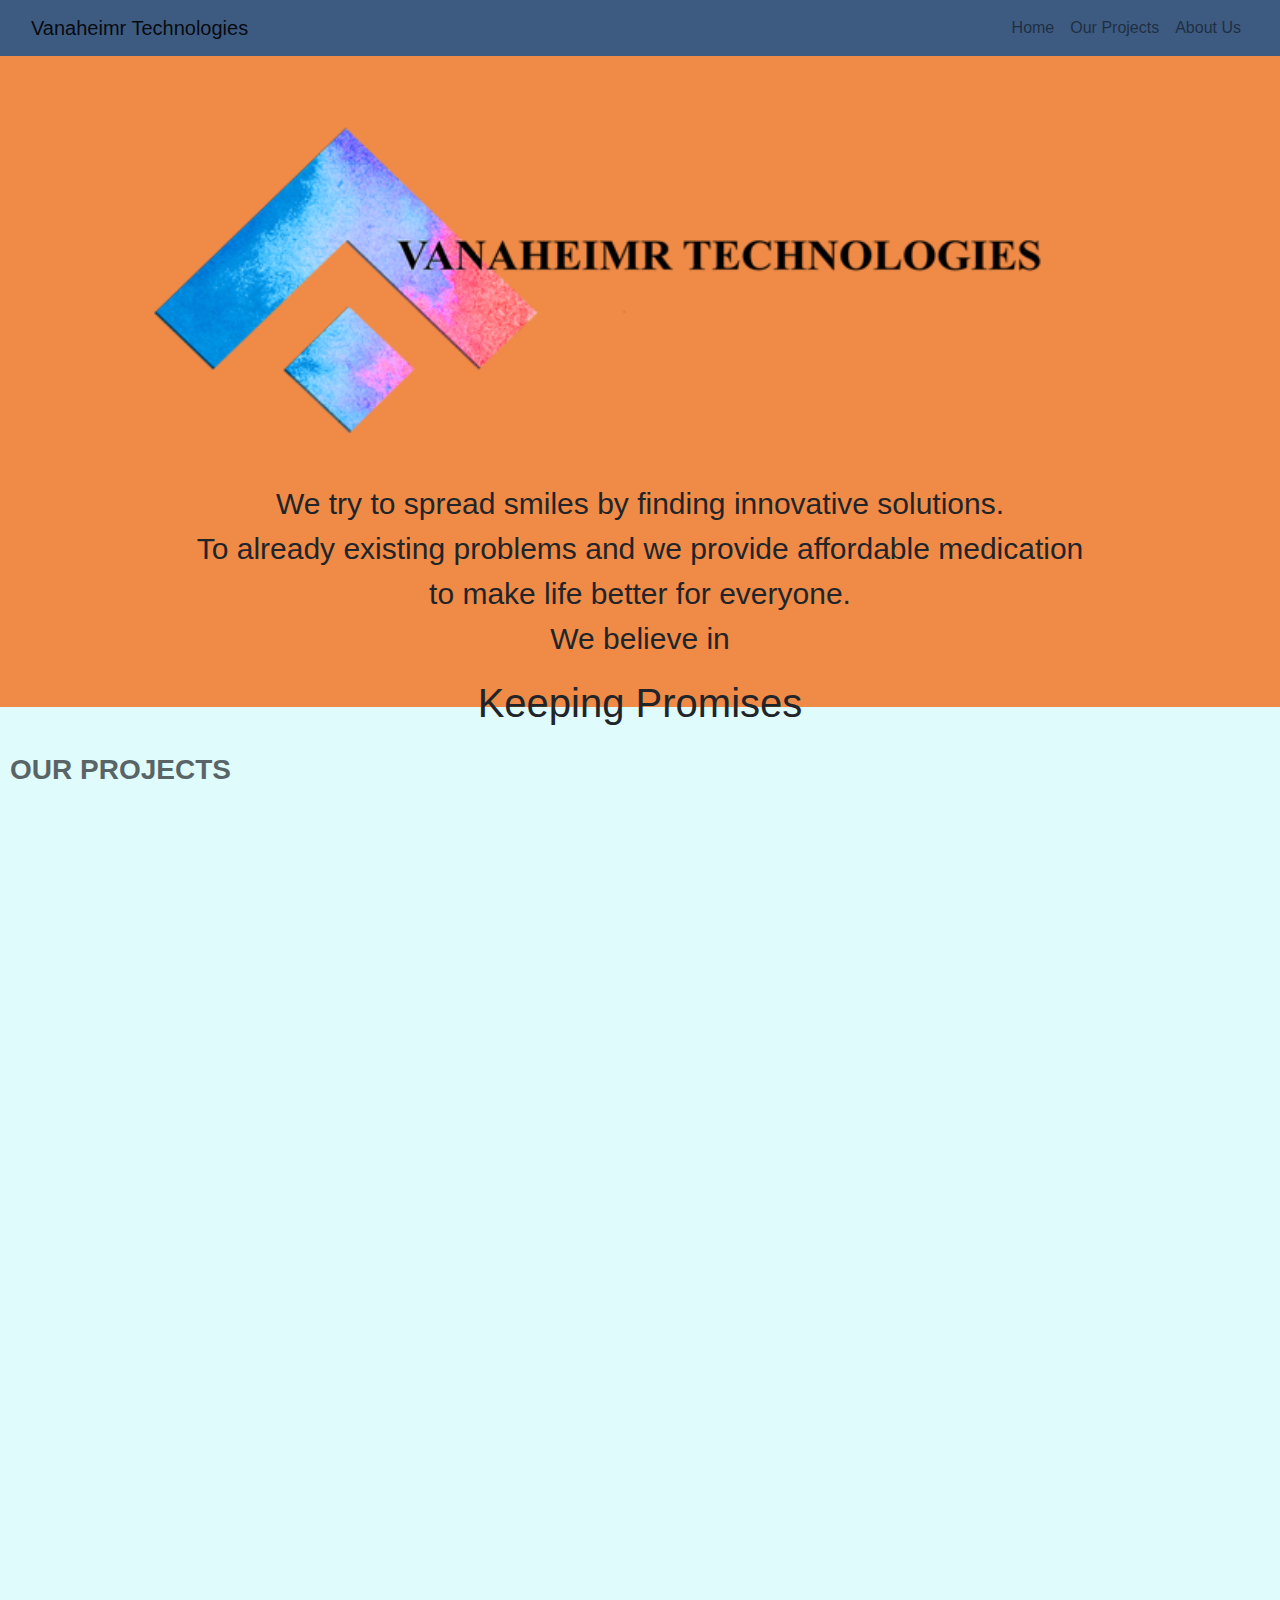
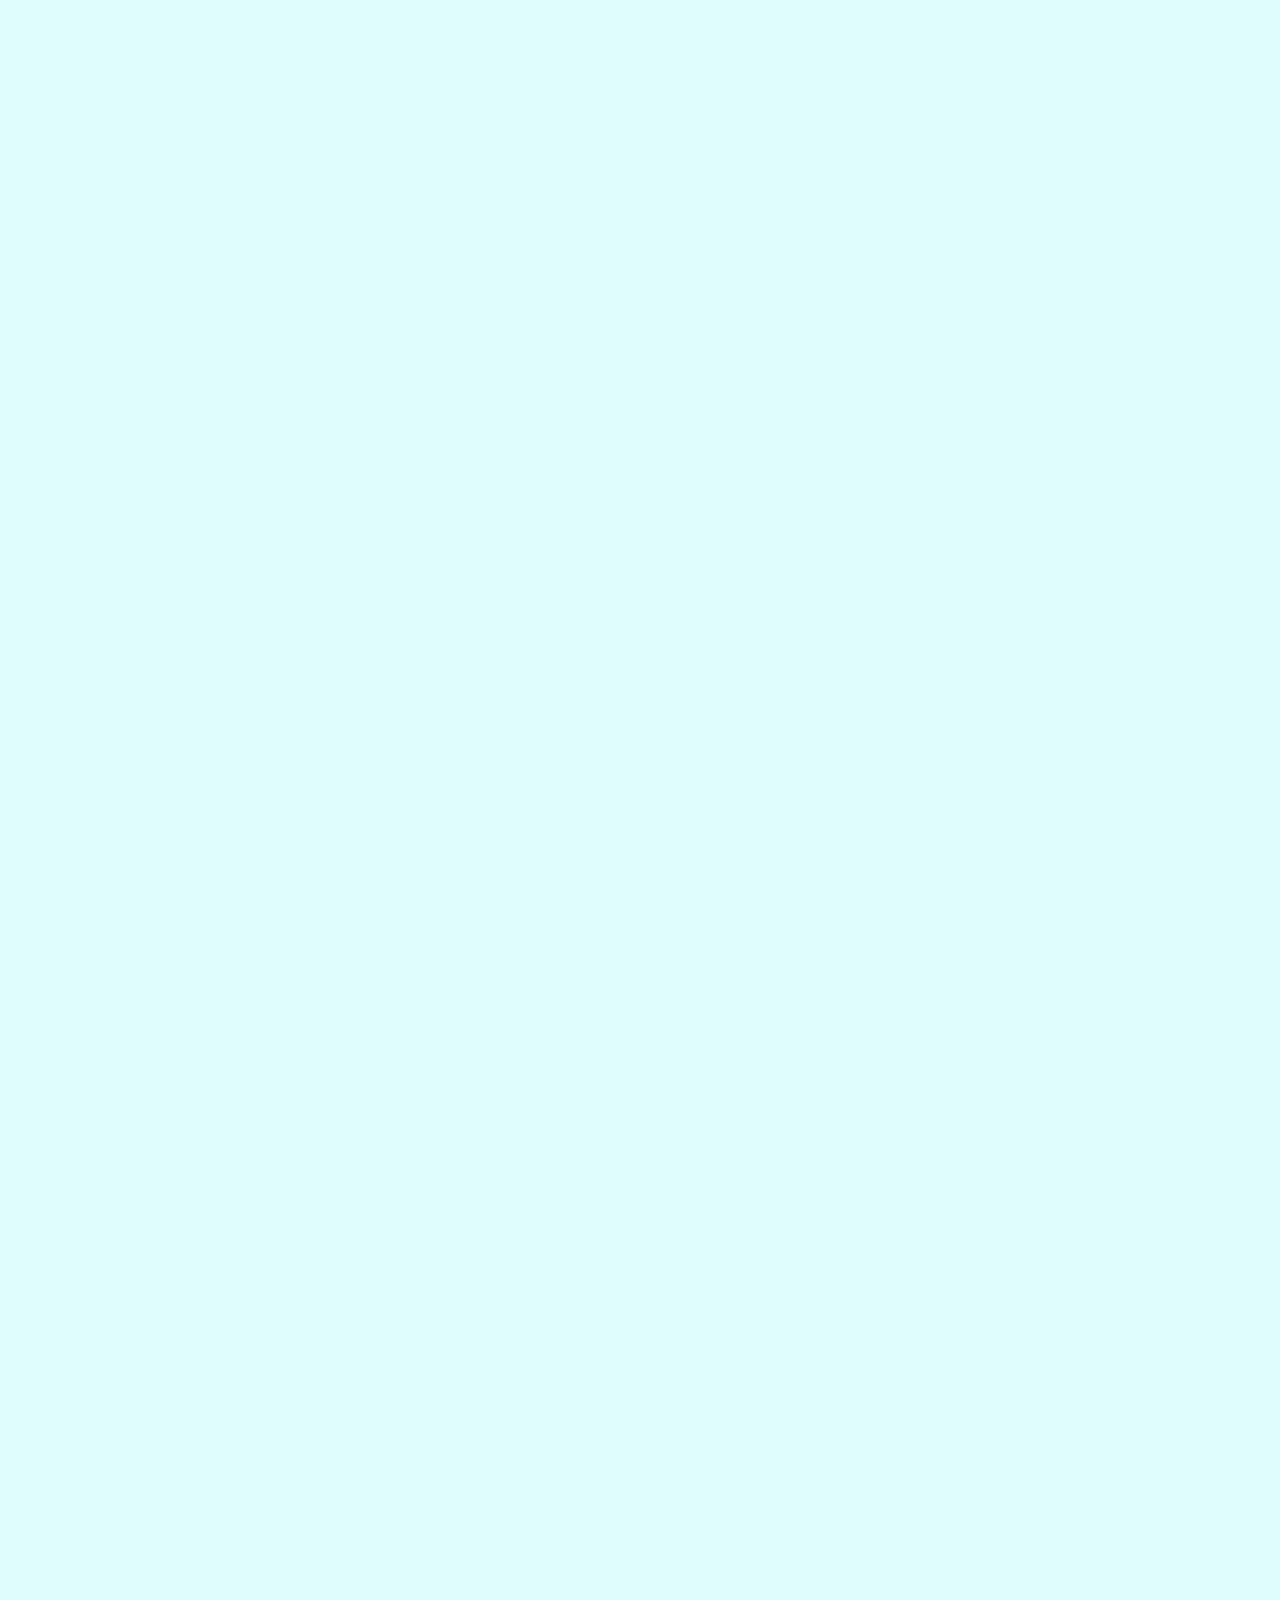
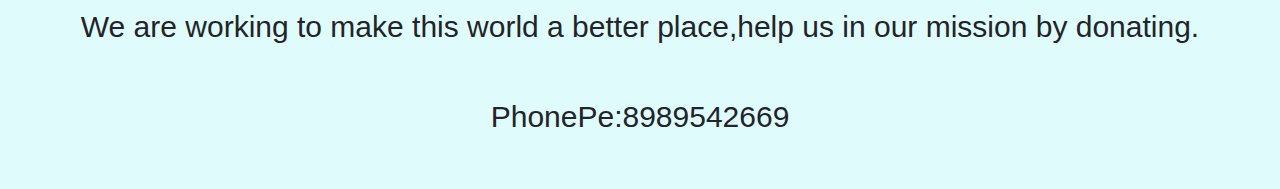
<file: index.html>
<!DOCTYPE html>
<html>

<head>
  <meta charset="utf-8">
  <meta http-equiv="X-UA-Compatible" content="IE=edge">
  <title>vanaheimr technology</title>
  <link rel="stylesheet" href="p.css">
  <meta name="viewport" content="width=device-width, initial-scale=1">
  <link rel="stylesheet" href="https://stackpath.bootstrapcdn.com/bootstrap/4.3.1/css/bootstrap.min.css">
  <link rel="stylesheet" href="https://cdnjs.cloudflare.com/ajax/libs/font-awesome/4.7.0/css/font-awesome.min.css">
  <link rel="stylesheet" href="https://unpkg.com/aos@next/dist/aos.css" />
</head>

<body>

  <div class="container-fluid" style="background-color: #3d5a80;">
    <nav class="navbar navbar-expand-lg navbar-light">
      <a class="navbar-brand" href="/">Vanaheimr Technologies</a>
      <button class="navbar-toggler" type="button" data-toggle="collapse" data-target="#navbarSupportedContent"
        aria-controls="navbarSupportedContent" aria-expanded="false" aria-label="Toggle navigation">
        <span class="navbar-toggler-icon"></span>
      </button>

      <div class="collapse navbar-collapse" id="navbarSupportedContent">
        <ul class="navbar-nav ml-auto justify-content-end">
          <li class="nav-item">
            <a class="nav-link" href="index.html">Home</a>
          </li>
          <li class="nav-item">
            <a class="nav-link" href="pr.html">Our Projects</a>
          </li>
          <li class="nav-item">
            <a class="nav-link" href="about.html">About Us</a>
          </li>
        </ul>
      </div>
    </nav>
  </div>

  <div class="ab">
    <div class="d"><img src="ccc.png"></div> <br><br>
    <div class="s"> We try to spread smiles by finding innovative solutions.<br> To already existing problems and we
      provide affordable medication <br>to make life better for everyone.<br>
      We believe in <br></div>
  </div>

  <div class="h"> Keeping Promises</div>
  <div class="o">
    <h3><b>OUR PROJECTS</b></h3> <br><br>


    <main class="container">
      <section class="card-custom" data-aos="fade-right">
        <img src="1a.jpg" style="width:100%;" alt="" />
        <div>
          <h3>OH SPRAY</h3>
          <p>
            OH is an acid prevention spray. It mainly aims toward's prevention of acid burns.
          </p>
          <a href="pr.html" class="btn">Know More</a>
        </div>
      </section>

      <section class="card-custom" data-aos="fade-left">
        <img src="1as.jpg " alt="" />
        <div>
          <h3> CURE ASTHMA </h3>
          <p>
            It's a revolutionary idea for curing asthama.
          </p>
          <a href="pr.html" class="btn">Know More</a>
        </div>
      </section>

      <section class="card-custom" data-aos="fade-right">
        <img src="1r.jpg" alt="" />
        <div>
          <h3>RAPE PREVENTION DEVICE</h3>
          <p> Rape is a huge issue that plagues the world today. It's a worldwide issue and not specific to one country.
            We have made a device which helps in prevention of rape.
          </p>
          <a href="pr.html" class="btn">Know More</a>
        </div>
      </section>

      <section class="card-custom" data-aos="fade-left">
        <img src="1e.jpg" alt="" />
        <div>
          <h3>ECOI</h3>
          <p>
            We are trying to treat medical waste in a ecofriendly manner.
          </p>
          <a href="pr.html" class="btn">Know More</a>
        </div>
      </section>


    </main>
    <script src="https://unpkg.com/aos@next/dist/aos.js"></script>

  </div>




  <div class="n">
    We are working to make this world a better place,help us in our mission by donating. <br><br>
    <div class="os">
PhonePe:8989542669
</div>
  </div>

  <script>
    AOS.init();
  </script>

  <script>
    AOS.init({
      offset: 400, // offset (in px) from the original trigger point
      delay: 0, // values from 0 to 3000, with step 50ms
      duration: 1000 // values from 0 to 3000, with step 50ms
    });
  </script>

  <script src="https://code.jquery.com/jquery-3.3.1.slim.min.js"></script>
  <script src="https://cdnjs.cloudflare.com/ajax/libs/popper.js/1.14.7/umd/popper.min.js"></script>
  <script src="https://stackpath.bootstrapcdn.com/bootstrap/4.3.1/js/bootstrap.min.js"></script>

</body>

</html>
</file>
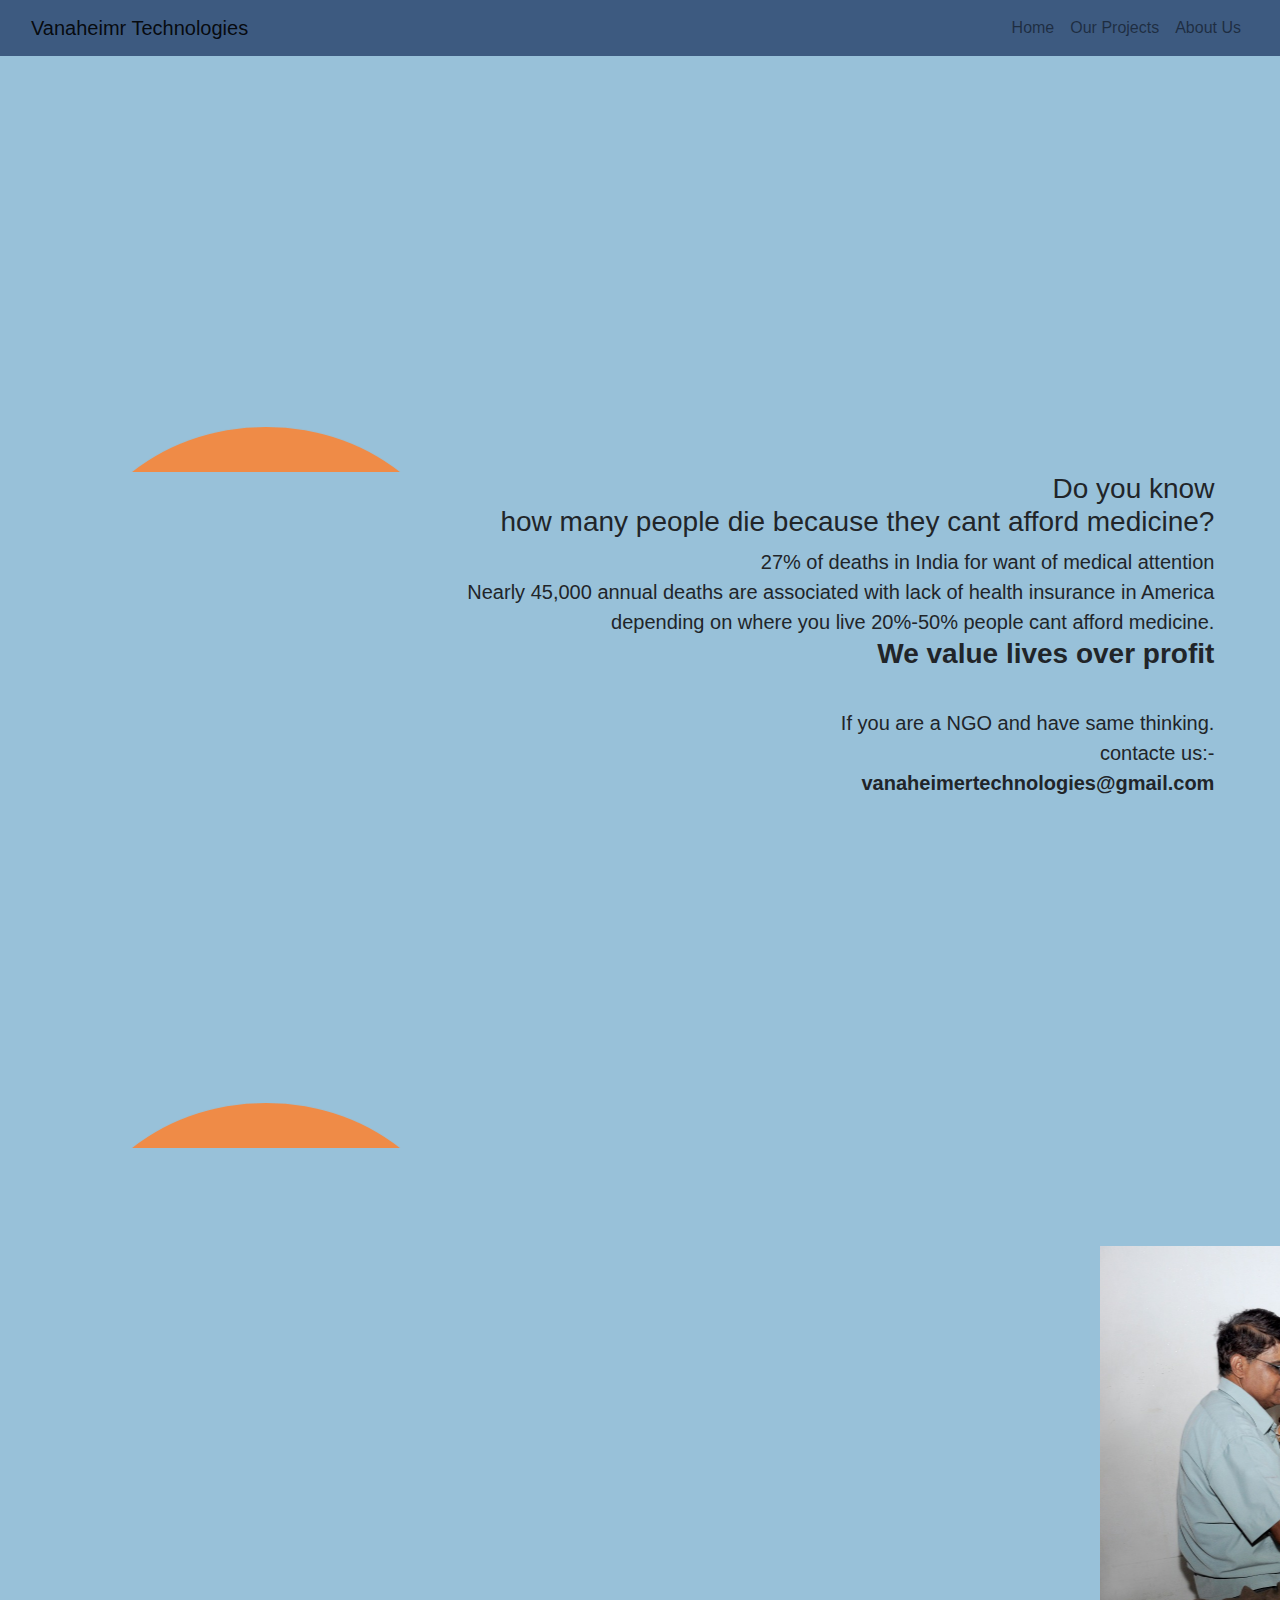
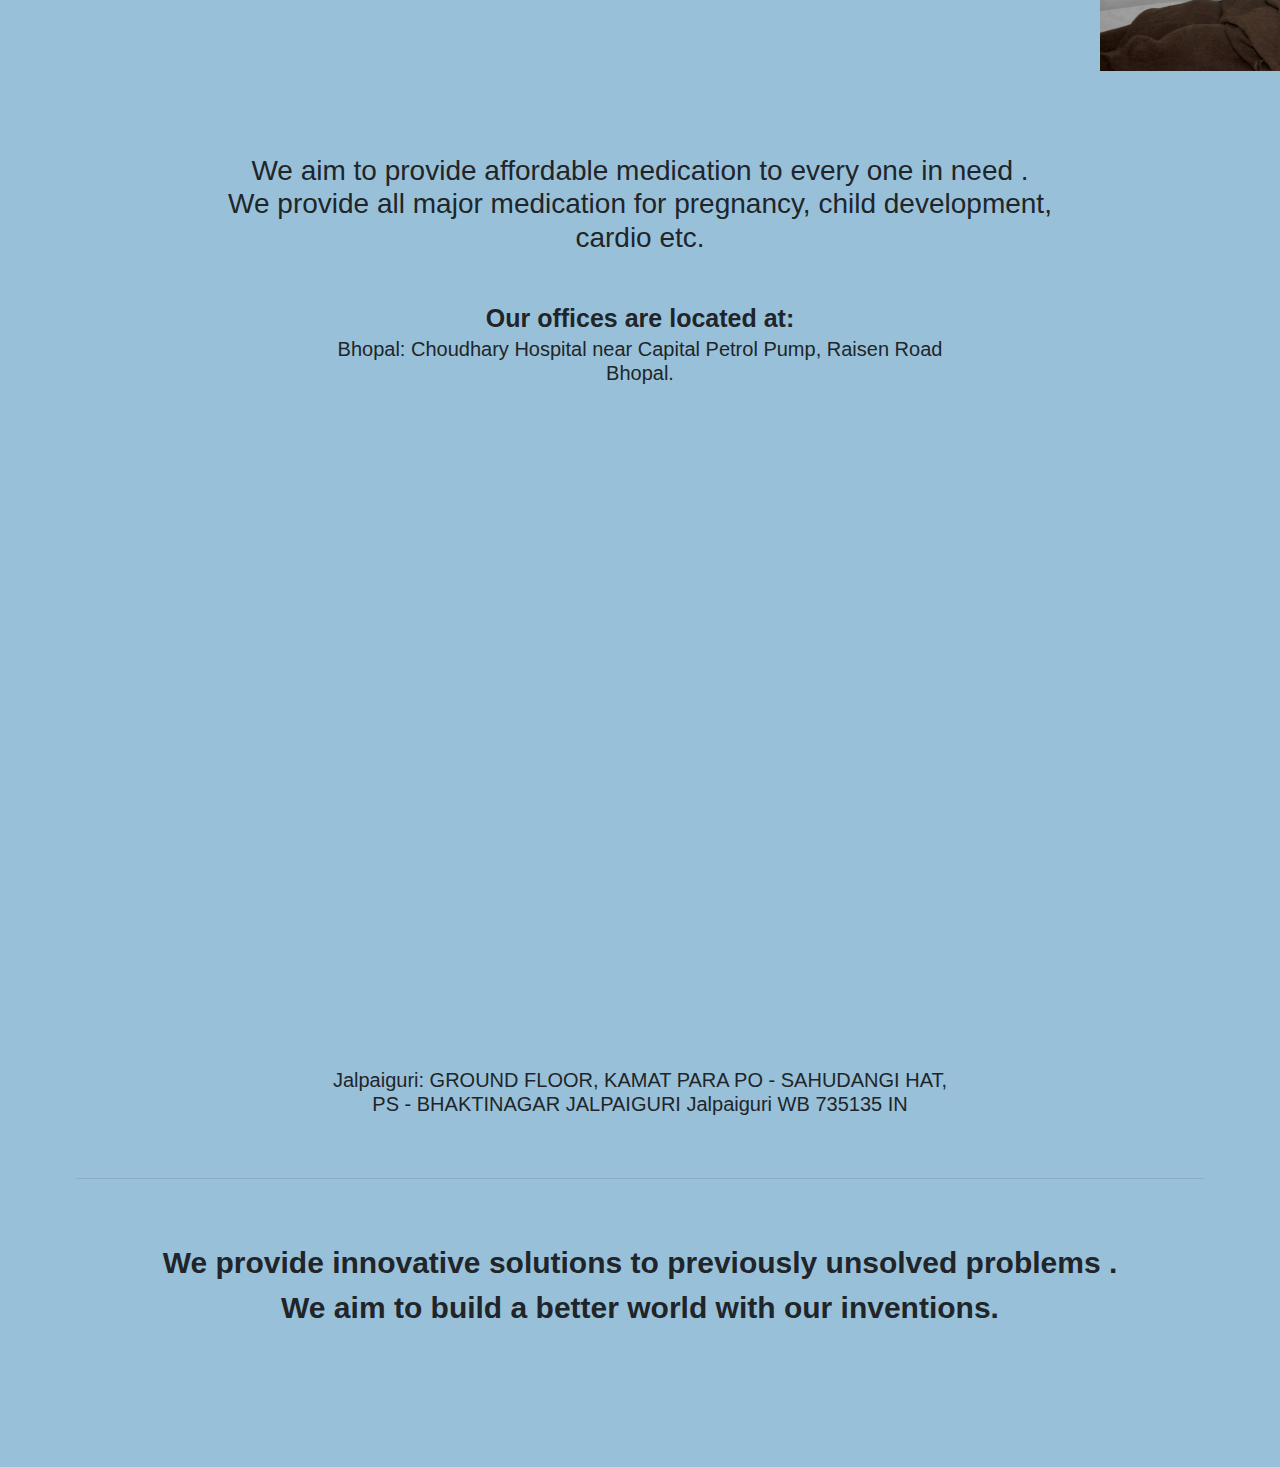
<file: about.html>
<!DOCTYPE html>
<html>

<head>
  <meta charset="utf-8">
  <meta http-equiv="X-UA-Compatible" content="IE=edge">
  <title>About</title>
  <link rel="stylesheet" href="a.css">
  <meta name="viewport" content="width=device-width, initial-scale=1">
  <link rel="stylesheet" href="https://stackpath.bootstrapcdn.com/bootstrap/4.3.1/css/bootstrap.min.css">
  <link rel="stylesheet" href="https://cdnjs.cloudflare.com/ajax/libs/font-awesome/4.7.0/css/font-awesome.min.css">
</head>

<body style="background-color: #98c1d9;">

  <div class="container-fluid" style="background-color: #3d5a80;">
    <nav class="navbar navbar-expand-lg navbar-light bg-transparent">
      <a class="navbar-brand" href="/">Vanaheimr Technologies</a>
      <button class="navbar-toggler" type="button" data-toggle="collapse" data-target="#navbarSupportedContent"
        aria-controls="navbarSupportedContent" aria-expanded="false" aria-label="Toggle navigation">
        <span class="navbar-toggler-icon"></span>
      </button>

      <div class="collapse navbar-collapse" id="navbarSupportedContent">
        <ul class="navbar-nav ml-auto justify-content-end">
          <li class="nav-item">
            <a class="nav-link" href="index.html">Home</a>
          </li>
          <li class="nav-item">
            <a class="nav-link" href="pr.html">Our Projects</a>
          </li>
          <li class="nav-item">
            <a class="nav-link" href="about.html">About Us</a>
          </li>
        </ul>
      </div>
    </nav>
  </div>

  <div class="ab">



    <marquee behavior="scroll" direction="up" scrollamount="5" style="float:left;">
      <div class="circle">
      </div>


    </marquee>
    <h3>Do you know <br>how many people die because they cant afford medicine?</h3>
    27% of deaths in India for want of medical attention<br>
    Nearly 45,000 annual deaths are associated with lack of health insurance in America<br>
    depending on where you live 20%-50% people cant afford medicine.<br>



    <h3><b>We value lives over profit</b></h3><br>
    If you are a NGO and have same thinking.<br>
    contacte us:- <br>
    <b>vanaheimertechnologies@gmail.com</b>
    <marquee behavior="scroll" direction="up" scrollamount="5">
      <div class="circle">
      </div>

    </marquee>
  </div>


  <br>



  <marquee behavior="scroll" direction="left" scrollamount="20">
    <img src="img1.jpeg" width="50%" height="50%" alt="smile"> &nbsp;
    <img src="img2.jpeg" width="50%" height="50%" alt="smile">&nbsp;
    <img src="img3.jpeg" width="50%" height="50%" alt="smile"> &nbsp;
    <img src="img4.jpeg" width="50%" height="50%" alt="smile"> &nbsp;
    <img src="img5.jpeg" width="50%" height="50%" alt="smile">&nbsp;
    
  </marquee>
  <div class="cd">
    <h3>We aim to provide affordable medication to every one in need .<br>
      We provide all major medication for pregnancy, child development, <br>cardio etc. </h3><br>

    <b>Our offices are located at:</b><br>
    <h5>Bhopal: Choudhary Hospital near Capital Petrol Pump, Raisen Road <br>Bhopal. <br>
<div class="iframe-cont">
      <iframe
        src="https://www.google.com/maps/embed?pb=!1m18!1m12!1m3!1d3665.707283138395!2d77.42599521497205!3d23.25373658483646!2m3!1f0!2f0!3f0!3m2!1i1024!2i768!4f13.1!3m3!1m2!1s0x397c427f6a6f922d%3A0xb39fdd7208e6ce2f!2sChoudhary%20Hospital!5e0!3m2!1sen!2sin!4v1578239952523!5m2!1sen!2sin"
        width="600" height="450" frameborder="0" style="border:0;" allowfullscreen=""></iframe> </div><br><br>


      Jalpaiguri: GROUND FLOOR, KAMAT PARA PO - SAHUDANGI HAT, <br>PS - BHAKTINAGAR JALPAIGURI Jalpaiguri WB 735135 IN
    </h5>
    <br>
    <hr>



    <div class="gh">
      <b>We provide innovative solutions to previously unsolved problems .<br>
        We aim to build a better world with our inventions.</b>
    </div>
  </div>
  <script src="https://code.jquery.com/jquery-3.3.1.slim.min.js"></script>
  <script src="https://cdnjs.cloudflare.com/ajax/libs/popper.js/1.14.7/umd/popper.min.js"></script>
  <script src="https://stackpath.bootstrapcdn.com/bootstrap/4.3.1/js/bootstrap.min.js"></script>

</body>

</html>
</file>
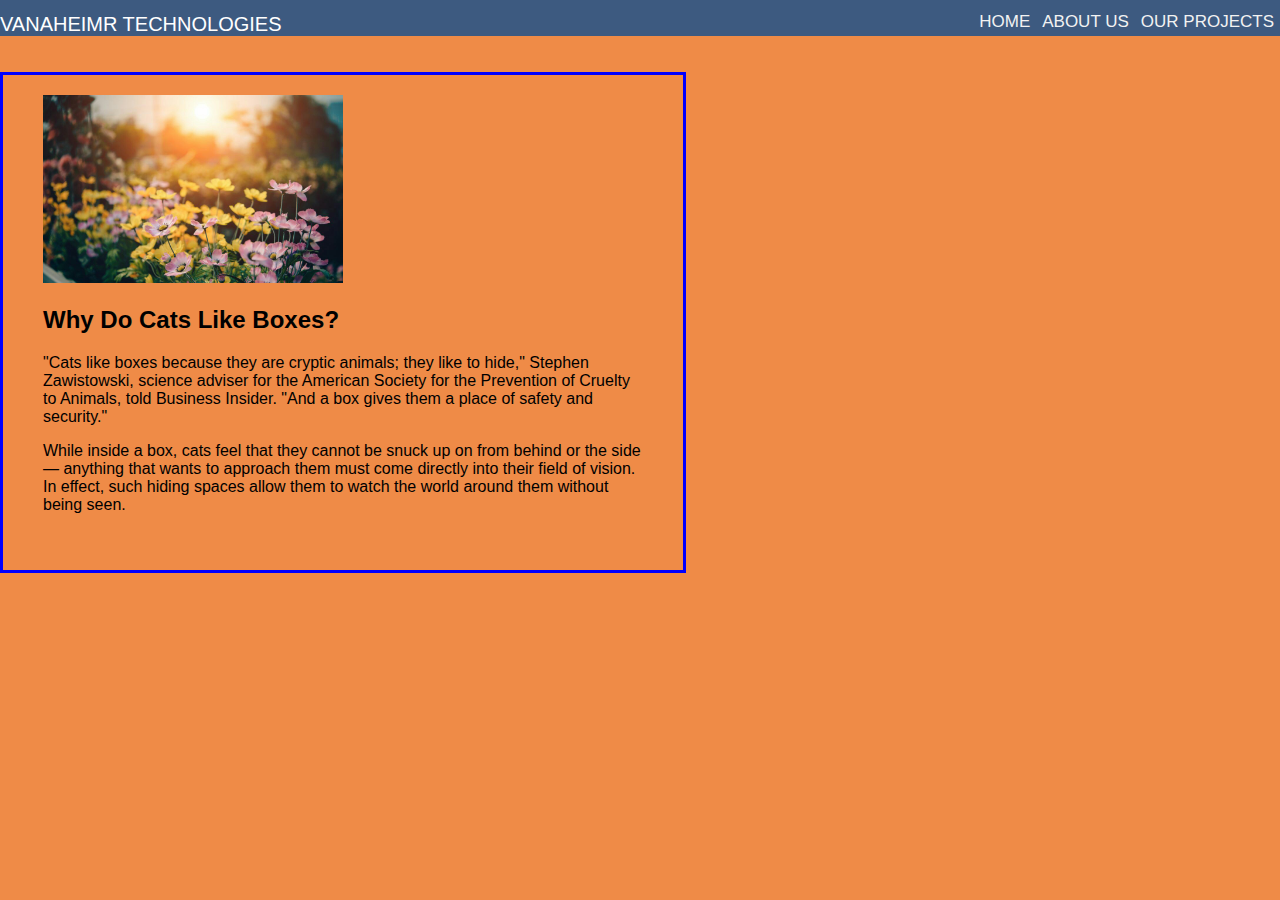
<file: demo.html>
<!DOCTYPE html>
<html>
<head>
	<meta charset="utf-8">
	<meta http-equiv="X-UA-Compatible" content="IE=edge">
	<title></title>
	<link rel="stylesheet" href="h.css">
	<meta name="viewport" content="width=device-width, initial-scale=1">
<link rel="stylesheet" href="https://cdnjs.cloudflare.com/ajax/libs/font-awesome/4.7.0/css/font-awesome.min.css">
</head>
<body>
	
	
	<div class="topnav" id="myTopnav">

<div class="active">

<div class="p">VANAHEIMR TECHNOLOGIES</div>
	<a href="pr.html">OUR PROJECTS</a>
  <a href="about.html">ABOUT US</a>
  <a href="panda.html">HOME</a>
  
  <a href="javascript:void(0);" class="icon" onclick="myFunction()">
    <i class="fa fa-bars"></i>
  </a>
</div>
</div>



<script>
function myFunction() {
  var x = document.getElementById("myTopnav");
  if (x.className === "topnav") {
    x.className += " responsive";
  } else {
    x.className = "topnav";
  }
}
</script>
<br><br><br><br>

<div class="container">
    <img class="container__image" src="flower.jpg" style="width:50%;height:50%;">
<div class="container__text">
        <h2>Why Do Cats Like Boxes?</h2>
        <p>"Cats like boxes because they are cryptic animals; they like to hide," Stephen Zawistowski, science adviser for the American Society for the Prevention of Cruelty to Animals, told Business Insider. "And a box gives them a place of safety and security."</p>
        <p>While inside a box, cats feel that they cannot be snuck up on from behind or the side — anything that wants to approach them must come directly into their field of vision. In effect, such hiding spaces allow them to watch the world around them without being seen.</p>
    </div>
</div>




</body>
</html>
</file>
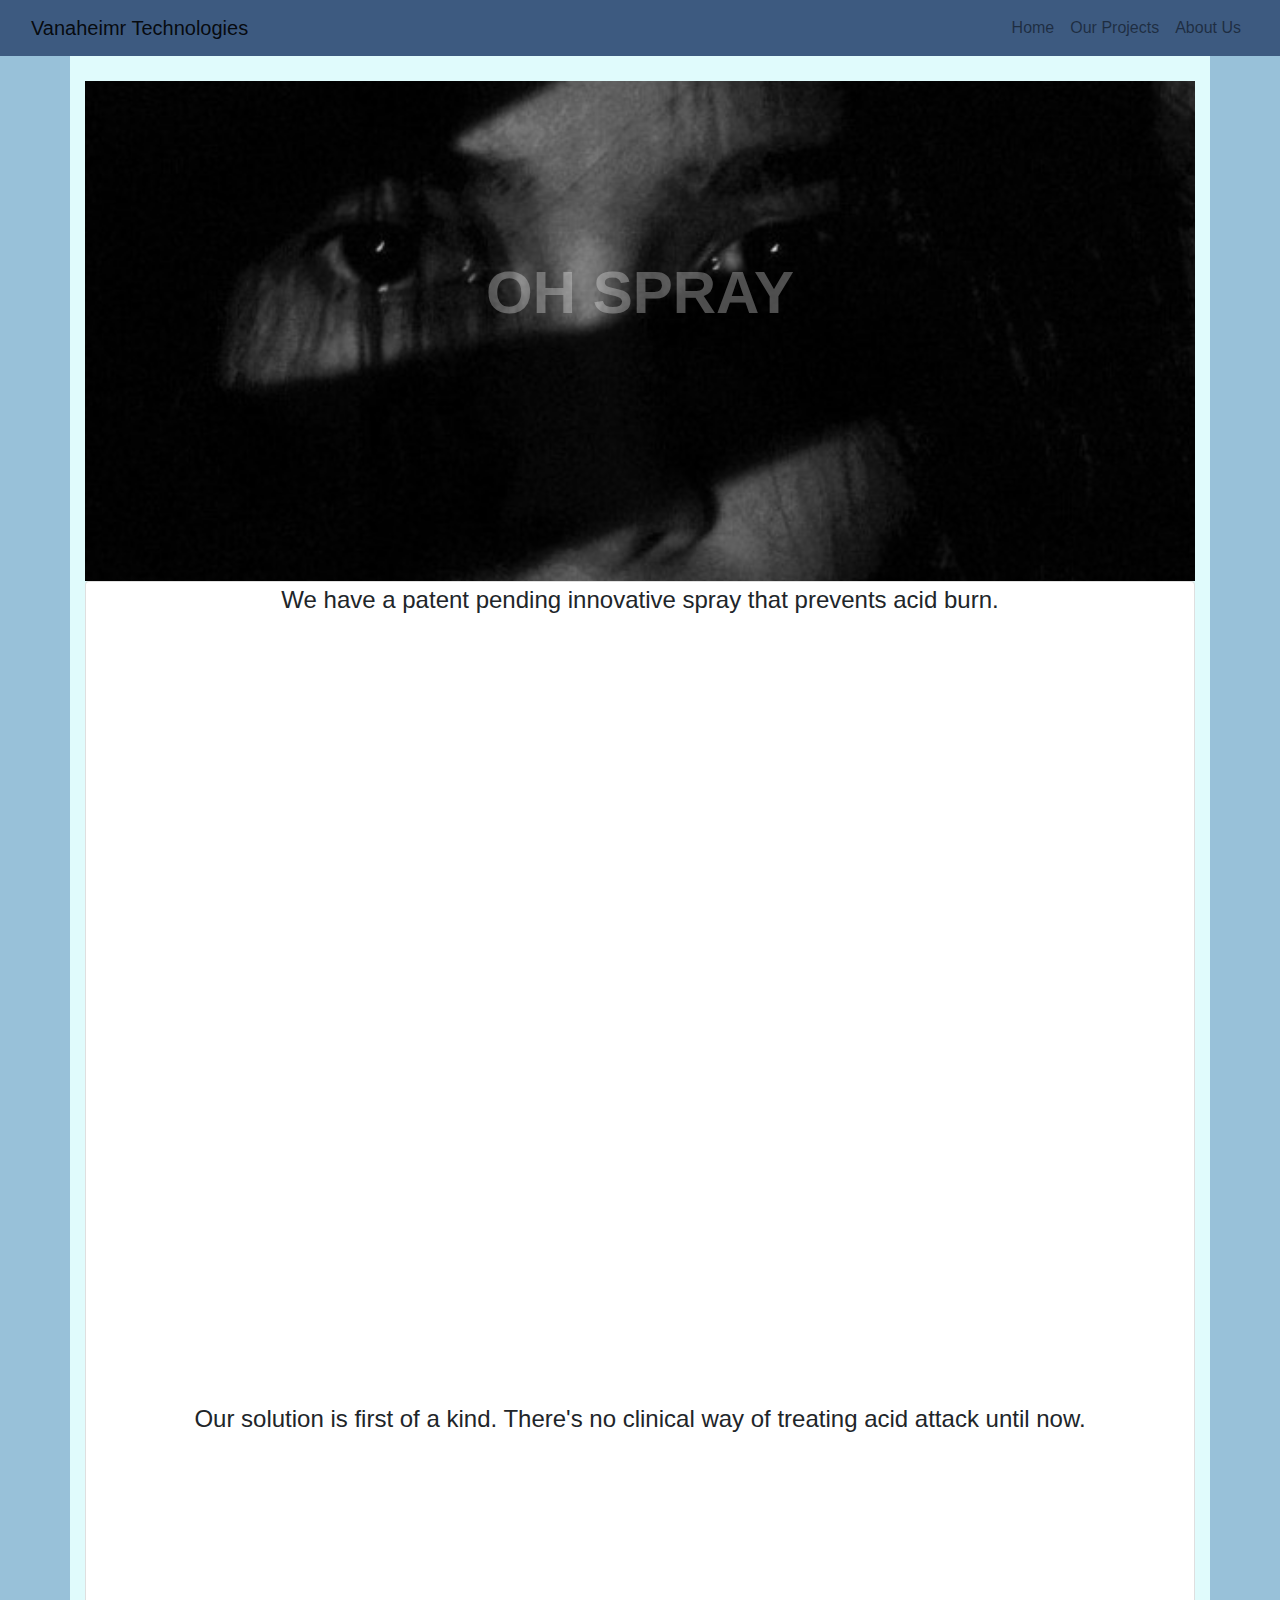
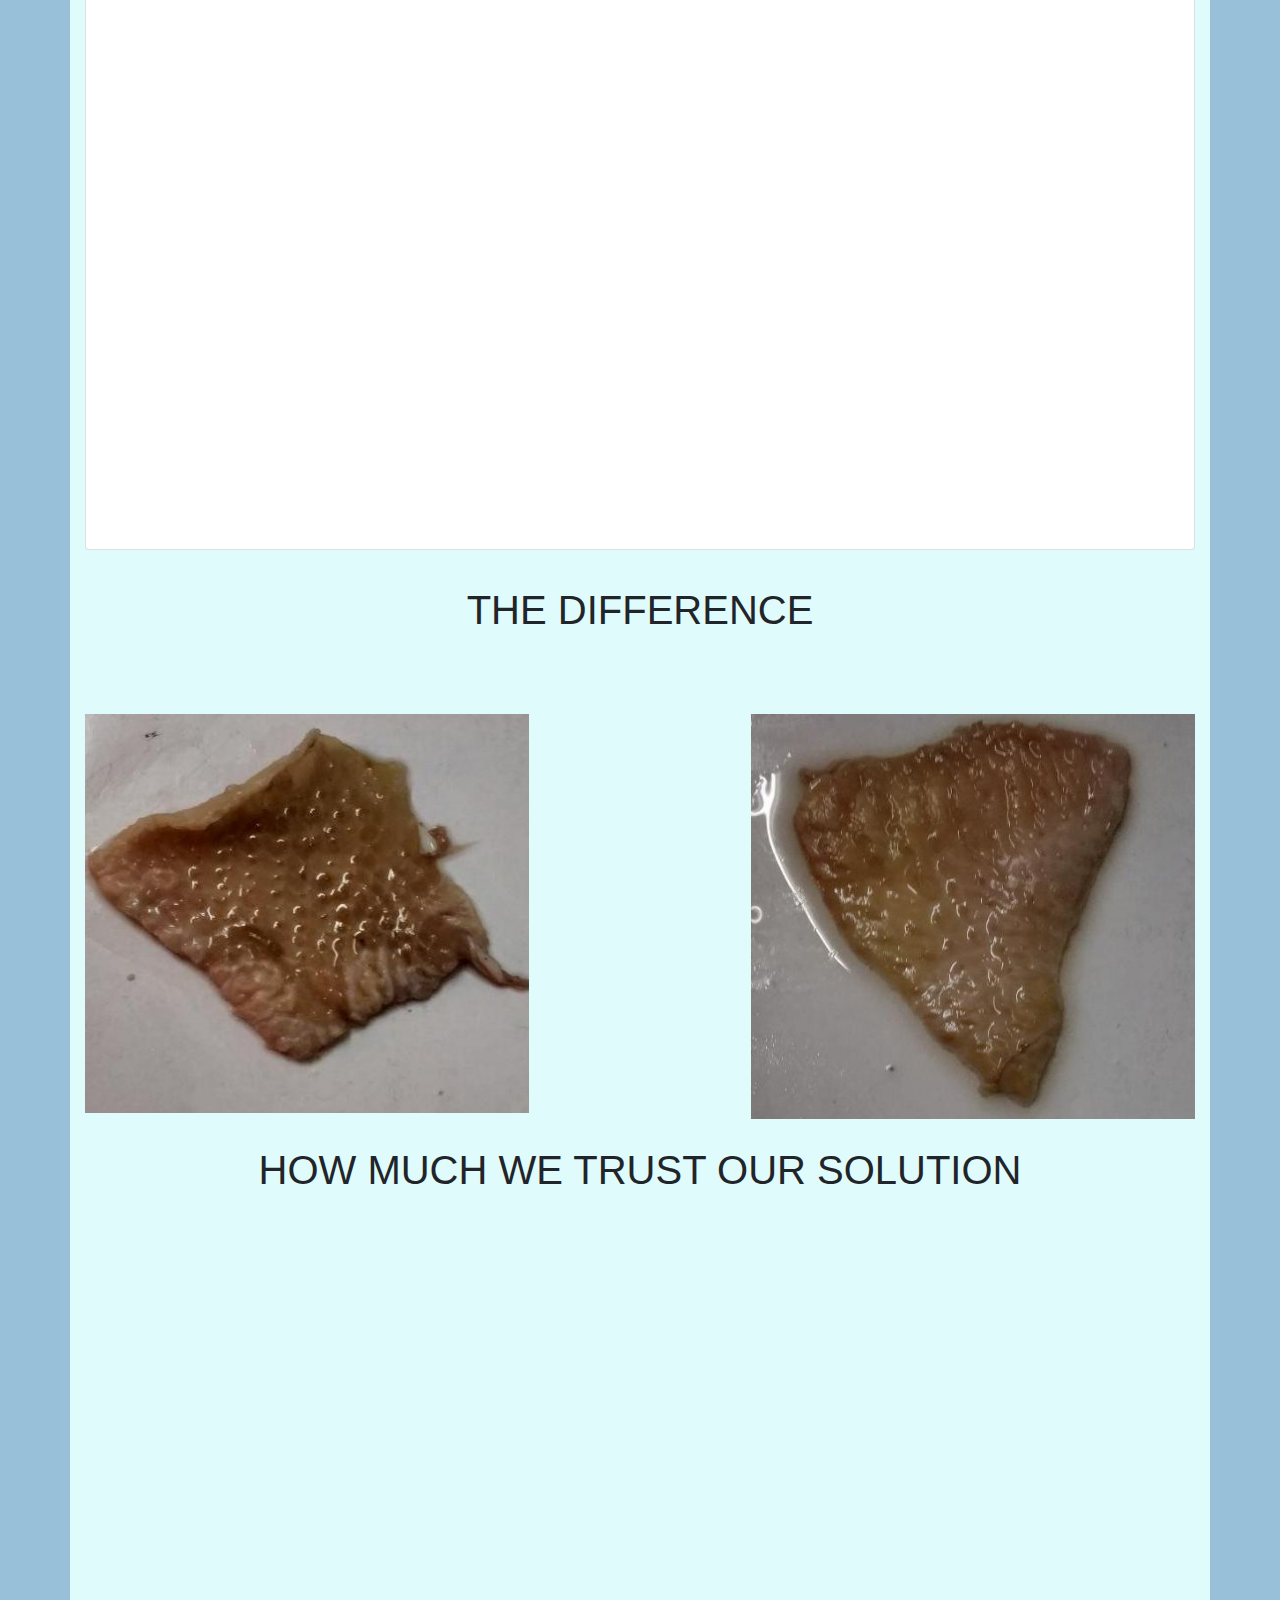
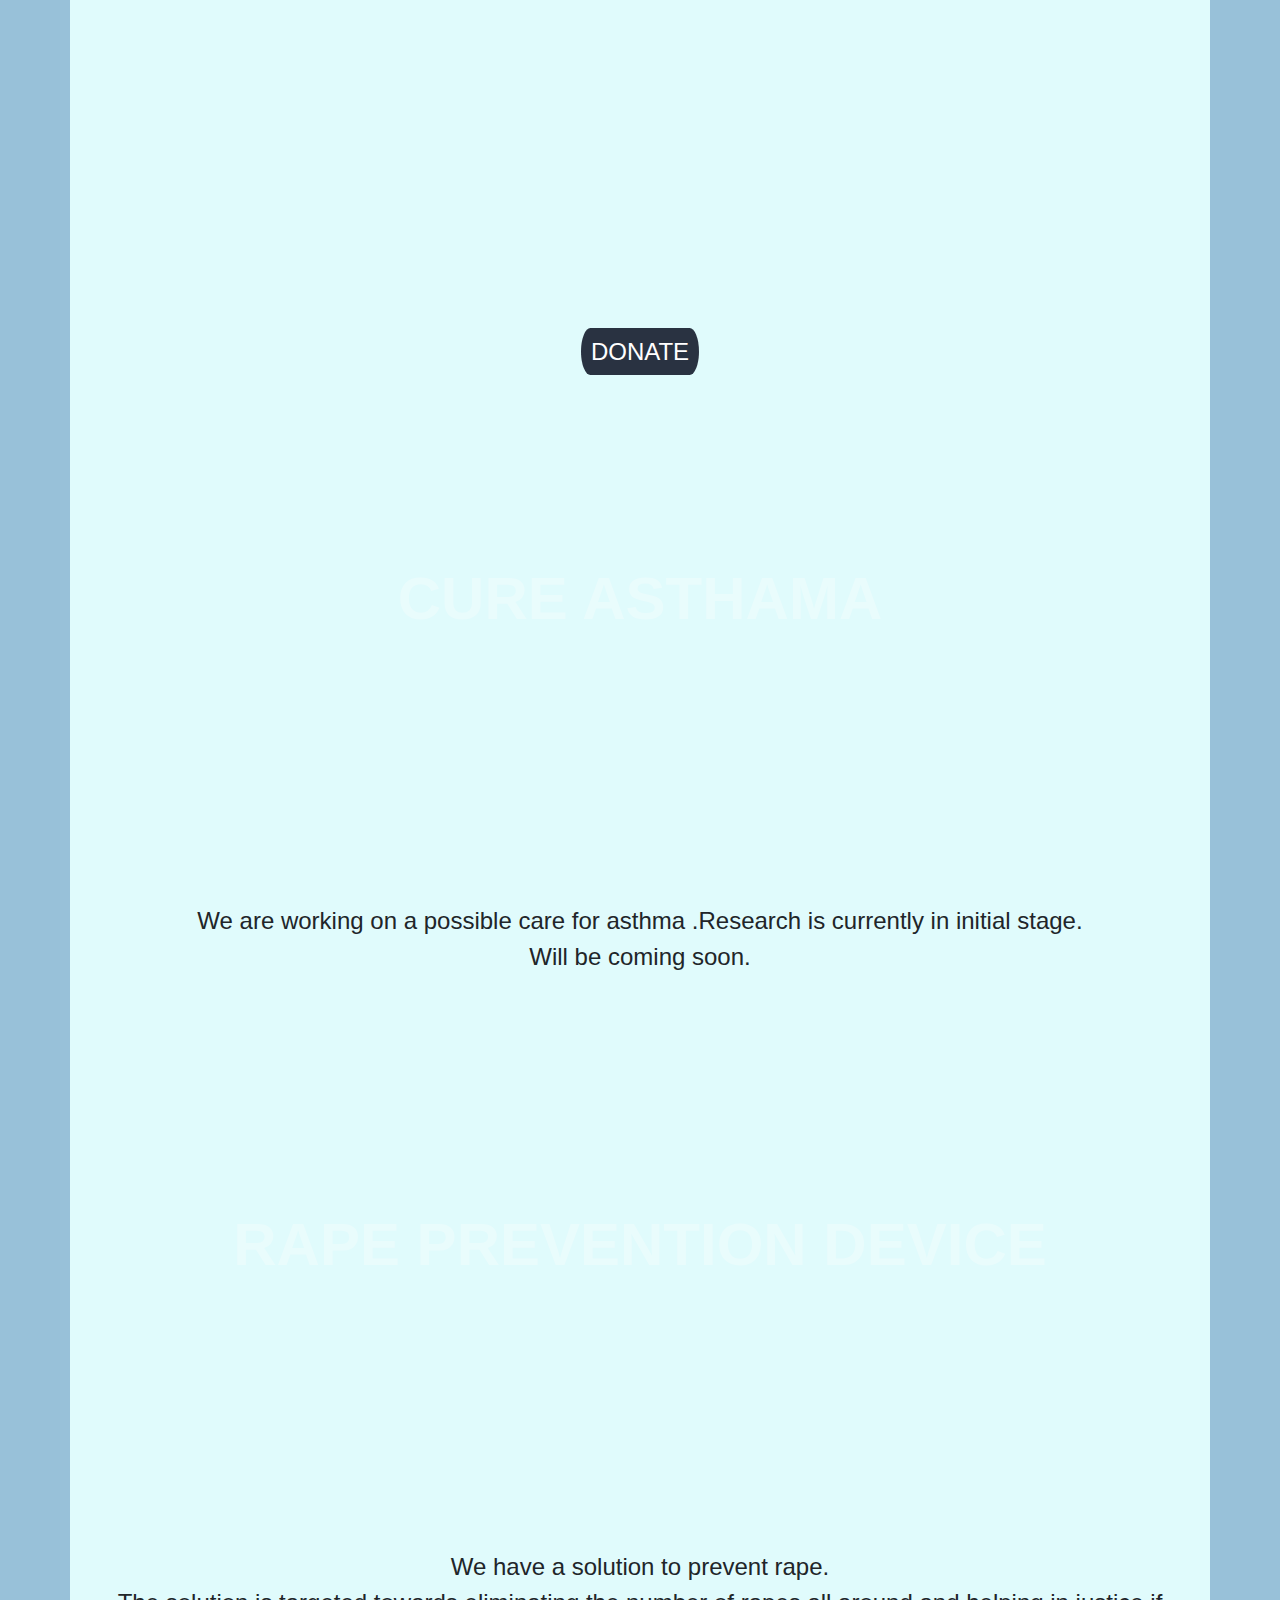
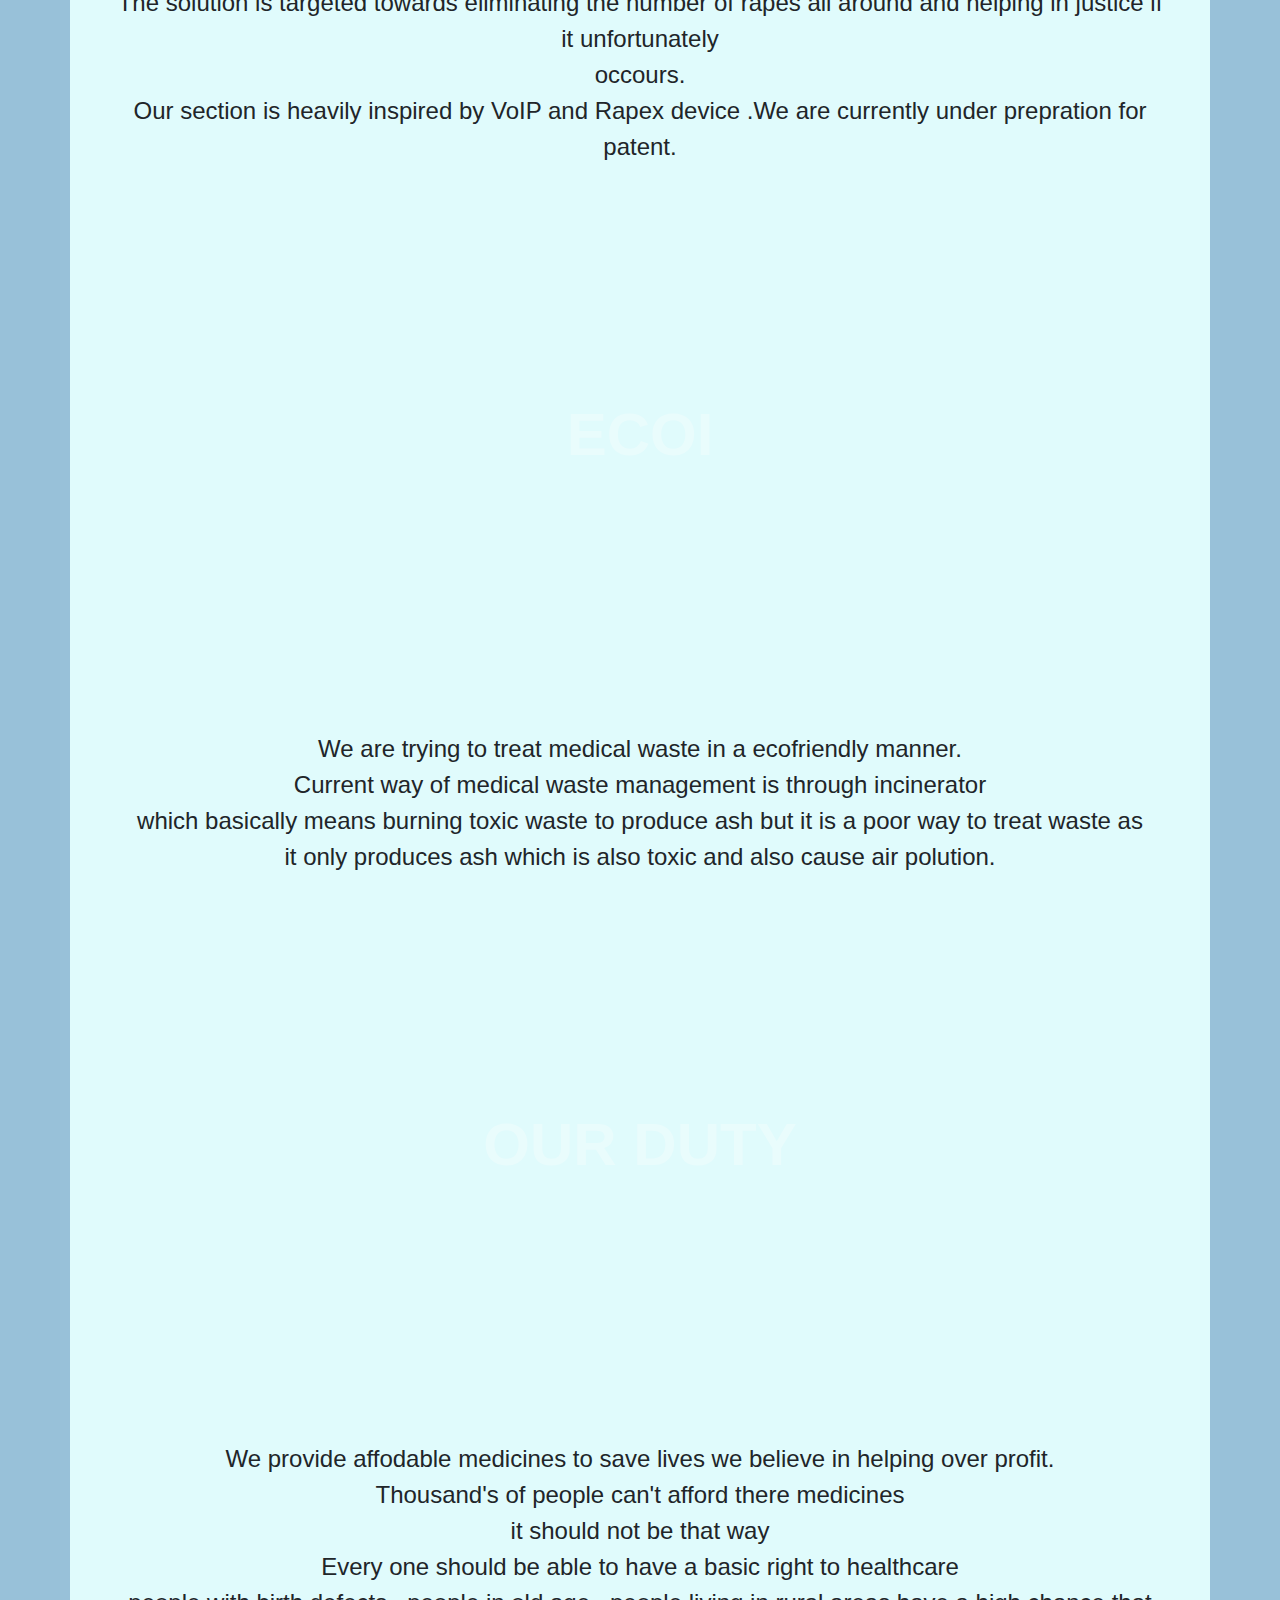
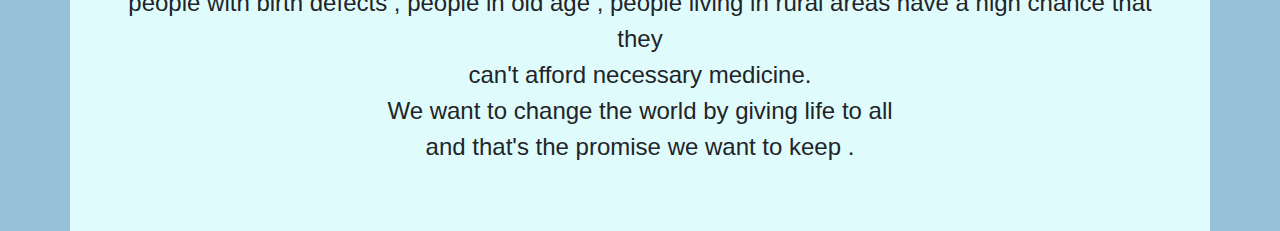
<file: pr.html>
<!DOCTYPE html>
<html>

<head>
  <meta charset="utf-8">
  <meta http-equiv="X-UA-Compatible" content="IE=edge">
  <title>Our Projects</title>
  <link rel="stylesheet" href="d.css">
  <meta name="viewport" content="width=device-width, initial-scale=1">
  <link rel="stylesheet" href="https://stackpath.bootstrapcdn.com/bootstrap/4.3.1/css/bootstrap.min.css">
  <link rel="stylesheet" href="https://cdnjs.cloudflare.com/ajax/libs/font-awesome/4.7.0/css/font-awesome.min.css">
  <link rel="stylesheet" href="https://unpkg.com/aos@next/dist/aos.css" />
</head>

<body style="background-color: #98c1d9;">

  <div class="container-fluid" style="background-color: #3d5a80;">
    <nav class="navbar navbar-expand-lg navbar-light">
      <a class="navbar-brand" href="/">Vanaheimr Technologies</a>
      <button class="navbar-toggler" type="button" data-toggle="collapse" data-target="#navbarSupportedContent"
        aria-controls="navbarSupportedContent" aria-expanded="false" aria-label="Toggle navigation">
        <span class="navbar-toggler-icon"></span>
      </button>

      <div class="collapse navbar-collapse" id="navbarSupportedContent">
        <ul class="navbar-nav ml-auto justify-content-end">
          <li class="nav-item">
            <a class="nav-link" href="index.html">Home</a>
          </li>
          <li class="nav-item">
            <a class="nav-link" href="pr.html">Our Projects</a>
          </li>
          <li class="nav-item">
            <a class="nav-link" href="about.html">About Us</a>
          </li>
        </ul>
      </div>
    </nav>
  </div>

  <div class="container">


    <div class="parallax">
      <p class="huji">
        <b>OH SPRAY</b>
      </p>
    </div>


    <div class="card">

      <p>
        We have a patent pending innovative spray that prevents acid burn.
      </p> <br>
      <div class="iframe-cont">
      <iframe src="https://www.youtube.com/embed/N2RcGR1vFxg" frameborder="0"
        allow="accelerometer; autoplay; encrypted-media; gyroscope; picture-in-picture" allowfullscreen></iframe>
     </div> <br><br><br>
      <p> Our solution is first of a kind. There's no clinical way of treating acid attack until now.</p>
      <br><br>
      <div class="iframe-cont">
      <iframe width="560" height="315" src="https://www.youtube.com/embed/RDeuKRr1np0" frameborder="0"
        allow="accelerometer; autoplay; encrypted-media; gyroscope; picture-in-picture" allowfullscreen></iframe>
    </div>
</div> <br>
    <section>
      <div class="ha">
        <h1>THE DIFFERENCE</h1><br><br>

        <div class="ni">
        <img src="w1.jpg" style="float:left;width:40%;height:25%;">
        <img src="w3.jpg" style="float:right;width:40%;height:20%;">
</div>
      </div>
    </section> <br><br><br><br><br><br><br><br><br><br><br><br>
    <div class="ty">
      <h1>HOW MUCH WE TRUST OUR SOLUTION </h1> <br><br>
      <div class="iframe-cont">
      <iframe width="1000" height="550" src="https://www.youtube.com/embed/lLJKnQYdcBo" frameborder="0"
        allow="accelerometer; autoplay; encrypted-media; gyroscope; picture-in-picture" allowfullscreen></iframe>
    </div>
<br>

  <a class="button" href="#popup1"> DONATE</a>


<div id="popup1" class="overlay">
  <div class="popup">
    
    <a class="close" href="#">&times;</a>
    <div class="content">
      <img src="ki.jpeg"><br>
      Durga Choudhary <br>
      Director: <br>Vanaheimr Technologies
    </div>
  </div>
</div>
<br>

  </div>



  <div class="a">


    <div class="b">
      <p class="huji">
        <b>CURE ASTHAMA</b>
      </p>
    </div>

    <div>
      <h3> </h3>
      <p>
        We are working on a possible care for asthma .Research is currently in initial stage.<br>Will be coming soon.
      </p>

    </div>


  </div>




  <div class="c">


    <div class="d">
      <p class="huji">
        <b>RAPE PREVENTION DEVICE</b>
      </p>
    </div>

    <div>
      <h3> </h3>
      <p>
        We have a solution to prevent rape.<br> The solution is targeted towards eliminating the number of rapes all around
        and helping in justice if it unfortunately <br>occours.<br>Our section is heavily inspired by VoIP and Rapex
        device .We are currently under prepration for patent.
      </p>

    </div>

  </div>



  <div class="e">


    <div class="f">
      <p class="huji">
        <b>ECOI</b>
      </p>
    </div>

    <div>

      <p>
        We are trying to  treat medical waste in a ecofriendly manner. <br> Current way of medical waste management is through
        incinerator <br> which basically means burning toxic waste to produce ash but it is a poor way to treat
        waste as <br> it only produces ash which is also toxic and also cause air polution.
      </p>

    </div>

  </div>

  <div class="g">


    <div class="h">
      <p class="huji">
        <b>OUR DUTY</b>
      </p>
    </div>

    <div>
      <p> We provide affodable medicines to save lives
        we believe in helping over profit.<br>Thousand's of people can't afford there medicines <br>
        it should not be that way<br>
        Every one should be able to have a basic right to healthcare <br>
        people with birth defects , people in old age , people living in rural areas have a high chance that they
        <br>can't afford necessary medicine.<br>
        We want to change the world by giving life to all<br>
        and that's the promise we want to keep .

      </p>
    </div>
  </div>

  <script src="https://code.jquery.com/jquery-3.3.1.slim.min.js"></script>
  <script src="https://cdnjs.cloudflare.com/ajax/libs/popper.js/1.14.7/umd/popper.min.js"></script>
  <script src="https://stackpath.bootstrapcdn.com/bootstrap/4.3.1/js/bootstrap.min.js"></script>

</body>

</html>
</file>
<file: p.css>
body {
  margin: 0;
  font-family: Arial, Helvetica, sans-serif;
  
}

.topnav {
  overflow: hidden;
  background-color: #3d5a80;
  position: fixed;
  top: 0;
  width: 100%;
  z-index: +1;
  
}
 .p{
  color: white;
  font-size: 20px;
padding-top: 5px;
float: left;
}
.active{

  padding-top: 8px;
  padding-bottom: 6px;
}
.topnav a {
  float: right;
  display: block;
  color: #f2f2f2;
  text-align: center;
  padding: 4px 6px 4px 4px;
  text-decoration: none;
  font-size: 17px;
  margin: 5px;
}

.topnav a:hover {
  background-color: #ddd;
  color: black;
}

.topnav a.active: {
  background-color: #ADD8E6;
  color: white;
}

.topnav .icon {
  display: none;
}

@media screen and (max-width: 600px) {
  .topnav a:not(:first-child) {display: none;}
  .topnav a.icon {
    float: right;
    display: block;
  }
}

@media screen and (max-width: 600px) {
  .topnav.responsive {position: relative;}
  .topnav.responsive .icon {
    position: absolute;
    right: 0;
    top: 0;
  }
  .topnav.responsive a {
    float: none;
    display: block;
    text-align: left;
  }
}

.o h3{
  opacity: 0.7 ;
  margin-left: 10px;
}

.ab{
  background-color: #ef8b47;
  padding-top: 5%;
  padding-bottom: 1%;
}

.d{
  padding-left: 12%;
width: 83%;
height: 50%;
}

.s{
  font-size: 30px;
  text-align: center;
      
}


.h{

  font-size: 40px;
  text-align: center;
  background: linear-gradient( #ef8b47 57%, #e0fbfc  50%);
}

.o{
  background-color: #e0fbfc;
  font-size: 25px;
  padding-top: 20px;
  
}



* {
  margin: 0;
  padding: 0;
  box-sizing: border-box;
}

body {
  font-size: 1.3rem;
  font-family: 'Oswald', sans-serif;
  background: #f9f9f9;
}

a {
  color: #333;
  text-decoration: none;
}

.container {
  max-width: 1100px;
  margin: auto;
  overflow: auto;
  padding: 0 2rem;
}

.main-header {
  height: 55vh;
  padding: 2rem;
  display: flex;
  flex-direction: column;
  align-items: center;
  justify-content: center;
  text-align: center;
}

.main-header h1 {
  font-size: 4rem;
  margin-bottom: 2rem;
  line-height: 1.2;
}

.main-header h1 span {
  color: #b50d10;
}

.main-header p {
  font-size: 2rem;
}

img {
  width: 100%;
}

.card-custom {
  display: grid;
  grid-template-columns: repeat(2, 1fr);
  grid-gap: 2rem;
  background: #98c1d9;
  margin-bottom: 2rem;
  
}

.card h3 {
  margin-bottom: 2rem;
}

.card img {
  height: 400px;
}

.card > div {
  padding: 2rem;
}

.card:nth-child(even) img {
  order: 2;
}


.btn {
  display: inline-block;
  background: #000;
  color: #fff;
  padding: 0.8rem 1.8rem;
  margin-top: 2rem;
  cursor: pointer;
}

.btn:hover {
  opacity: 0.8;
}

@media(max-width:600px) {
  .card {
    display: block;
    
  }
}





.n{
  font-size: 30px;
  background-color: #e0fbfc;
  padding: 50px 0;
  text-align: center;
}


.os{
  
background: #e0fbfc;}
</file>
<file: a.css>
body {
  margin: 0;
  font-family: Arial, Helvetica, sans-serif;
  background-color: #e0fbfc;
  
}

.topnav {
  overflow: hidden;
  background-color: #3d5a80;
  position: fixed;
  top: 0;
  width: 100%;
  z-index: +1;
}
 .p{
  color: white;
  font-size: 20px;
padding-top: 5px;
float: left;
}
.active{

  padding-top: 8px;
  padding-bottom: 6px;
}
.topnav a {
  float: right;
  display: block;
  z-index: 1;
  color: #f2f2f2;
  text-align: center;
  padding: 4px 6px;
  text-decoration: none;
  font-size: 17px;
  margin: 5px;
}

.topnav a:hover {
  background-color: #ddd;
  color: black;
}

.topnav a.active{
  background-color:#ADD8E6 ;
  color: white;
}

.topnav .icon {
  display: none;
}

@media screen and (max-width: 600px) {
  .topnav a:not(:first-child) {display: none;}
  .topnav a.icon {
    float: right;
    display: block;
  }
}

@media screen and (max-width: 600px) {
  .topnav.responsive {position: relative;}
  .topnav.responsive .icon {
    position: absolute;
    right: 0;
    top: 0;
  }
  .topnav.responsive a {
    float: none;
    display: block;
    text-align: left;
  }
}

.circle {

    width: 400px;
    height: 350px;
    
margin-right: 30%;
    padding-top: ;
    
    text-align: center;
    border-radius: 50%;
  background-color: #ef8b47;
}

.ab{
  padding-top: 0;
  padding: 2%;
  text-align: right;
  font-size: 20px;
  background-color: #98c1d9;
   margin: 40px;
}


.iframe-cont{
  position: relative;
  width: 100%;
  padding-bottom: 56.25%; 
  height: 0;
}
.iframe-cont iframe{
  position: absolute;
  top:0;
  left: 0;
  width: 100%;
  height: 100%;
}


.cd{
  padding: 2%;
  
  text-align: center;
  font-size: 25px;
   margin: 50px;
  
    
     background-color: #98c1d9;
}

.gh{
  padding: 1%;
  font-size: 30px;
  text-align: center;
  
  margin: 50px;
  
   
     background-color: #98c1d9;
}
</file>
<file: h.css>
body {
  margin: 0;
  font-family: Arial, Helvetica, sans-serif;
  background-color: #ef8b47;
  
}

.topnav {
  overflow: hidden;
  background-color: #3d5a80;
  position: fixed;
  top: 0;
  width: 100%;
}
 .p{
  color: white;
  font-size: 20px;
padding-top: 5px;
float: left;
}
.active{

  padding-top: 8px;
  padding-bottom: 6px;
}
.topnav a {
  float: right;
  display: block;
  z-index: 1;
  color: #f2f2f2;
  text-align: center;
  padding: 4px 6px;
  text-decoration: none;
  font-size: 17px;
}

.topnav a:hover {
  background-color: #ddd;
  color: black;
}

.topnav a.active{
  background-color:#ADD8E6 ;
  color: white;
}

.topnav .icon {
  display: none;
}

@media screen and (max-width: 600px) {
  .topnav a:not(:first-child) {display: none;}
  .topnav a.icon {
    float: right;
    display: block;
  }
}

@media screen and (max-width: 600px) {
  .topnav.responsive {position: relative;}
  .topnav.responsive .icon {
    position: absolute;
    right: 0;
    top: 0;
  }
  .topnav.responsive a {
    float: none;
    display: block;
    text-align: left;
  }
}


.container {
   border: 3px solid blue;
    padding: 20px 40px 40px;
    max-width: 600px;
    &__image {
        
        float: left;
    }
    &__text {
        display: inline;
    }
}
</file>
<file: d.css>
body {
  margin: 0;
  font-family: Arial, Helvetica, sans-serif;
  background-color: #e0fbfc;
  
}

.topnav {
  overflow: hidden;
  background-color: #3d5a80;
  position: fixed;
  top: 0;
  width: 100%;
  z-index: +1;
}
 .p{
  color: white;
  font-size: 20px;
padding-top: 5px;
float: left;
}
.active{

  padding-top: 8px;
  padding-bottom: 6px;
}
.topnav a {
  float: right;
  display: block;
  color: #f2f2f2;
  text-align: center;
  padding: 4px 6px;
  text-decoration: none;
  font-size: 17px;
  margin: 5px;

}

.topnav a:hover {
  background-color: #ddd;
  color: black;
}

.topnav a.active {
  background-color: #ADD8E6;
  color: white;
}

.topnav .icon {
  display: none;
}

@media screen and (max-width: 600px) {
  .topnav a:not(:first-child) {display: none;}
  .topnav a.icon {
    float: right;
    display: block;
  }         
}

@media screen and (max-width: 600px) {
  .topnav.responsive {position: relative;}
  .topnav.responsive .icon {
    position: absolute;
    right: 0;
    top: 0;
  }
  .topnav.responsive a {
    float: none;
    display: block;
    text-align: left;
  }
}


.container{
  
  background: #e0fbfc;
  font-size: 24px;
  padding: 25px;
}
.card h3,p {
  text-align: center;

}
.ha h1{
  text-align: center;
}

.ty{
  text-align: center;
}

iframe{
  width: 600px;
height:350px;
margin:  0 auto;
display: block;


}

.iframe-cont{
  position: relative;
  width: 100%;
  padding-bottom: 56.25%; 
  height: 0;
}
.iframe-cont iframe{
  position: absolute;
  top:0;
  left: 0;
  width: 100%;
  height: 100%;
}




.parallax{
    
    background: url('11.jpg') no-repeat center;
    height: 50%;
    width: 100%;
    background-size: cover;
    background-attachment: fixed;
    height: 500px;

}

.huji{
  color: white;
    position: relative;
    z-index: 2;
    padding-top: 15%;
    font-size: 60px;
    opacity: 0.30;
}

.ni{
  
}
.a{
  
  
   background: #e0fbfc;
  font-size: 24px;
  padding: 25px;
}

.b{
    
    background: url('2.jpg') no-repeat center;
    background-size: cover;
    background-attachment: fixed;
    height: 500px;
}


.c{
  
 background: #e0fbfc;
  font-size: 24px;
  padding: 25px;
}


.d{
    
    background: url('3.jpg') no-repeat center;
    background-size: cover;
    background-attachment: fixed;
    height: 500px;
}

.e{
  
  
   background: #e0fbfc;
  font-size: 24px;
  padding: 25px;
}


.f{
    
    background: url('4.jpg') no-repeat center;
    background-size: cover;
    background-attachment: fixed;
    height: 500px;
}

.g{
  
  
   background: #e0fbfc;
  font-size: 24px;
  padding: 25px;
}


.h{
    
    background: url('k.jpg') no-repeat center;
    background-size: cover;
    background-attachment: fixed;
    height: 500px;
}










.button {
  font-size: 1em;
  padding: 10px;
  color: white;
  border: 3px ;
  background: #293241;
  border-radius: 20px/50px;
  text-decoration: none;
  cursor: pointer;
  transition: all 0.3s ease-out;
}
.button:hover {
  background: #ef8b47;
}

.overlay {
  position: fixed;
  top: 0;
  bottom: 0;
  left: 0;
  right: 0;
  background: rgba(0, 0, 0, 0.7);
  transition: opacity 500ms;
  visibility: hidden;
  opacity: 0;
}
.overlay:target {
  visibility: visible;
  opacity: 1;
}

.popup {
  margin: 60px auto;
  padding: 15px;
  background: #fff;
  border-radius: 5px;
  width: 20%;
  position: relative;

  
}

.popup h2 {
  margin-top: 0;
  color: #333;
  
}
.popup .close {
  position: absolute;
  top: 20px;
  right: 20px;
  transition: ;
  font-size: 25px;
  font-weight: bold;
  text-decoration: none;
  color: #333;
}
.popup .close:hover {
  color: #06D85F;
}
.popup .content {
  max-height: 5%;
  overflow: ;
   
}


@media screen and (max-width: 600px){
  
  .popup{
    width: 85%;
    max-width: 550px;
      margin: 
     50px auto; 
     text-align: center;
  
  }
}
</file>
